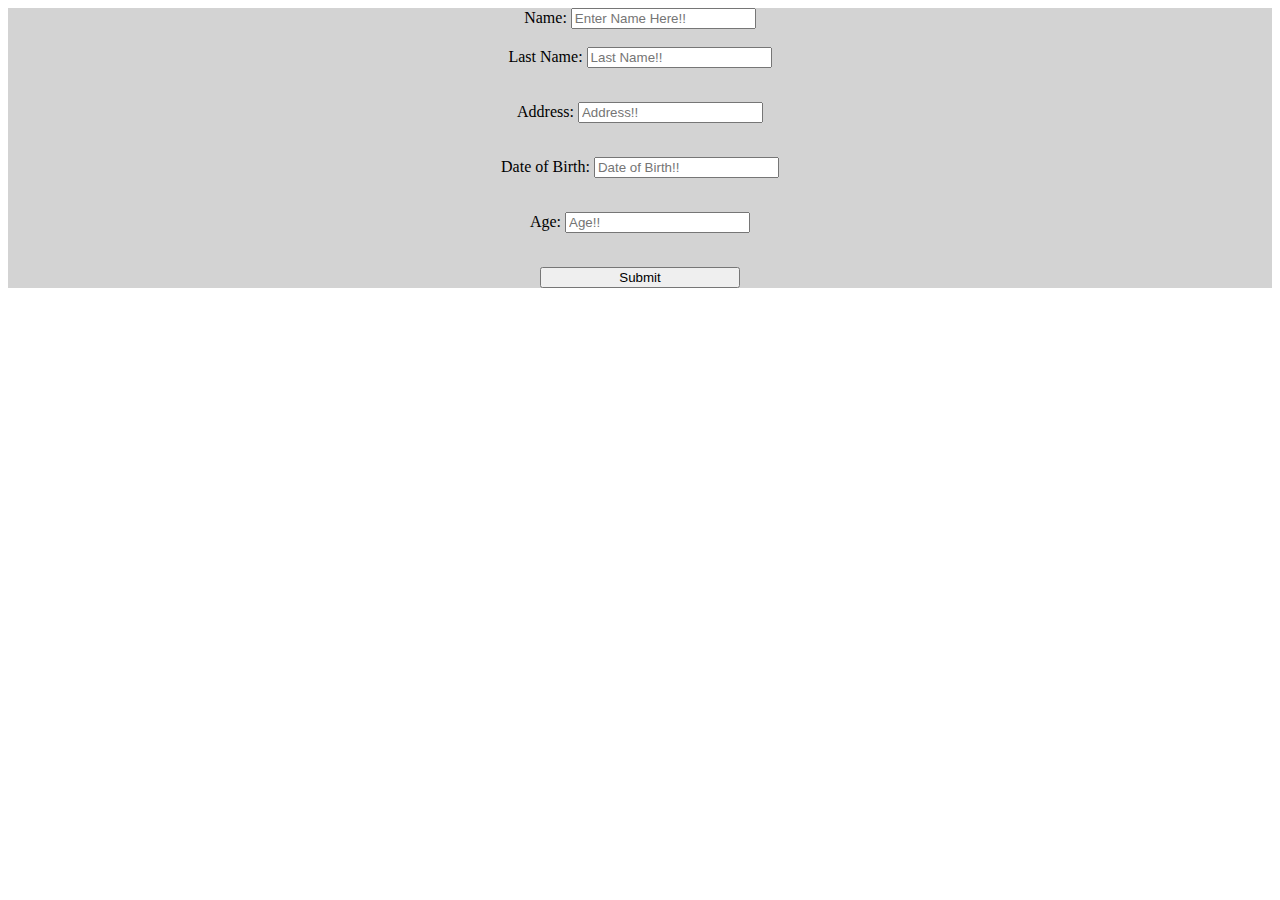
<file: Assignments/Java Script Training Assignment/Salman Khan Assignment/index.html>
<!DOCTYPE html>
<html>
<head>
    <meta charset="utf-8" />
    <meta http-equiv="X-UA-Compatible" content="IE=edge">
    <title>My Form</title>
    <meta name="viewport" content="width=device-width, initial-scale=1">
    <link rel="stylesheet" type="text/css" media="screen" href="style.css" />
    <script src="functions.js"></script>
</head>
<body>
    <center><div>
        Name: <input type="text" id="name" placeholder="Enter Name Here!!">
        <br><br>
        Last Name: <input type="Text" Placeholder="Last Name!!" id="Last_Name"></p>
        <br>
        Address: <input type="Text" Placeholder="Address!!" id="Address"></p>
        <br>
        Date of Birth: <input type="Text" Placeholder="Date of Birth!!" id="Date_of_Birth"></p>
        <br>
        Age: <input type="Text" Placeholder="Age!!" id="Age"></p>
        <br>
        <input type="button" onclick=aquireData() value="Submit" style="width: 200px">

    </div><center>
</body>
</html>
</file>
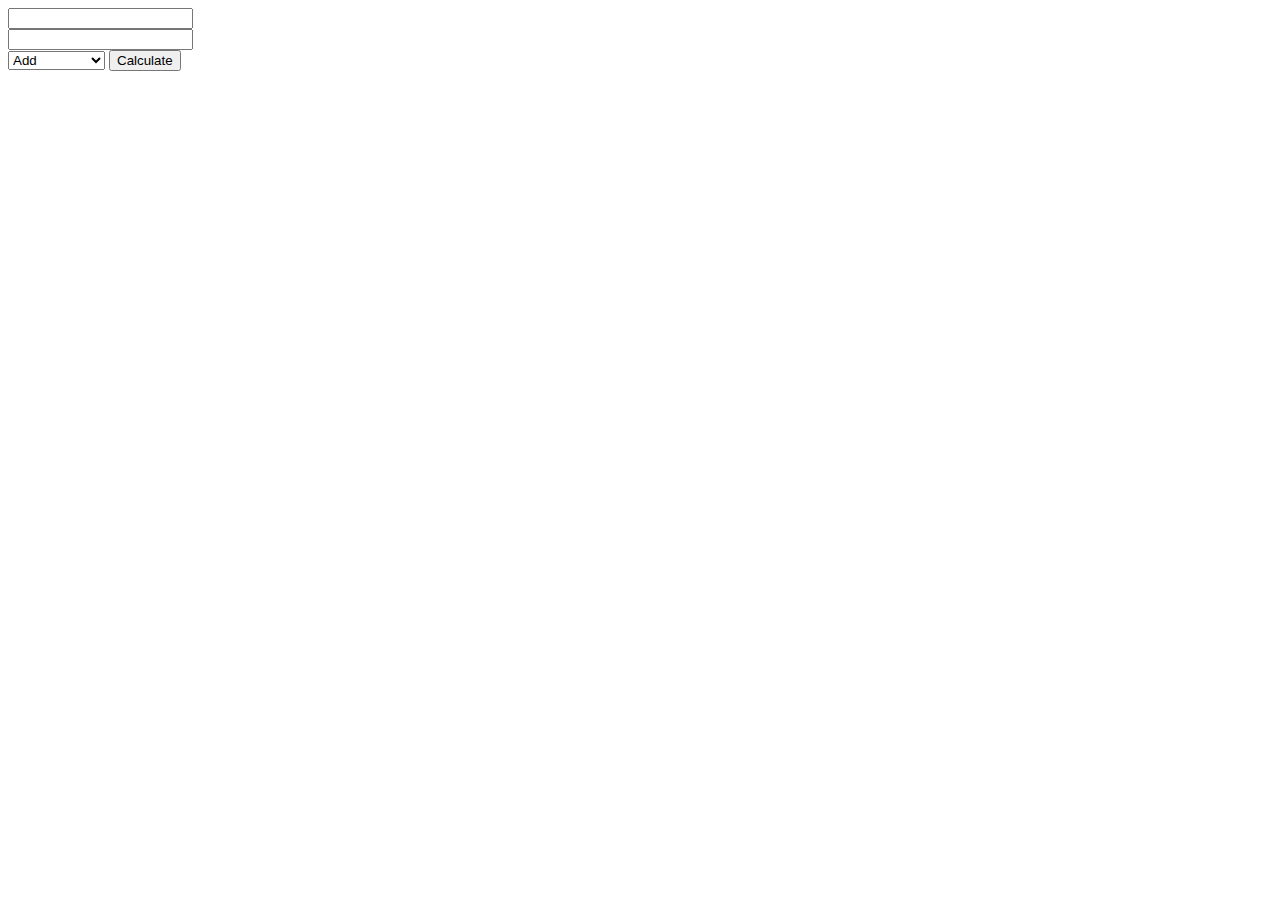
<file: Assignments/Practice 1/OOPProject/index.html>
<!DOCTYPE html>
<html>
<head>
    <meta charset="utf-8" />
    <meta http-equiv="X-UA-Compatible" content="IE=edge">
    <title>Calculator</title>
    <meta name="viewport" content="width=device-width, initial-scale=1">
</head>
<body>
    <form action="calc.php" method = "POST">
       <input type="text" name="num1"><br>
       <input type="text" name="num2"><br>
       <select name="cal">
            <option value="add">Add</option>
            <option value="sub">Substraction</option>
            <option value="mul">Multiply</option>
       </select>
       <button type="submit">Calculate</button>
    </form>
</body>
</html>
</file>
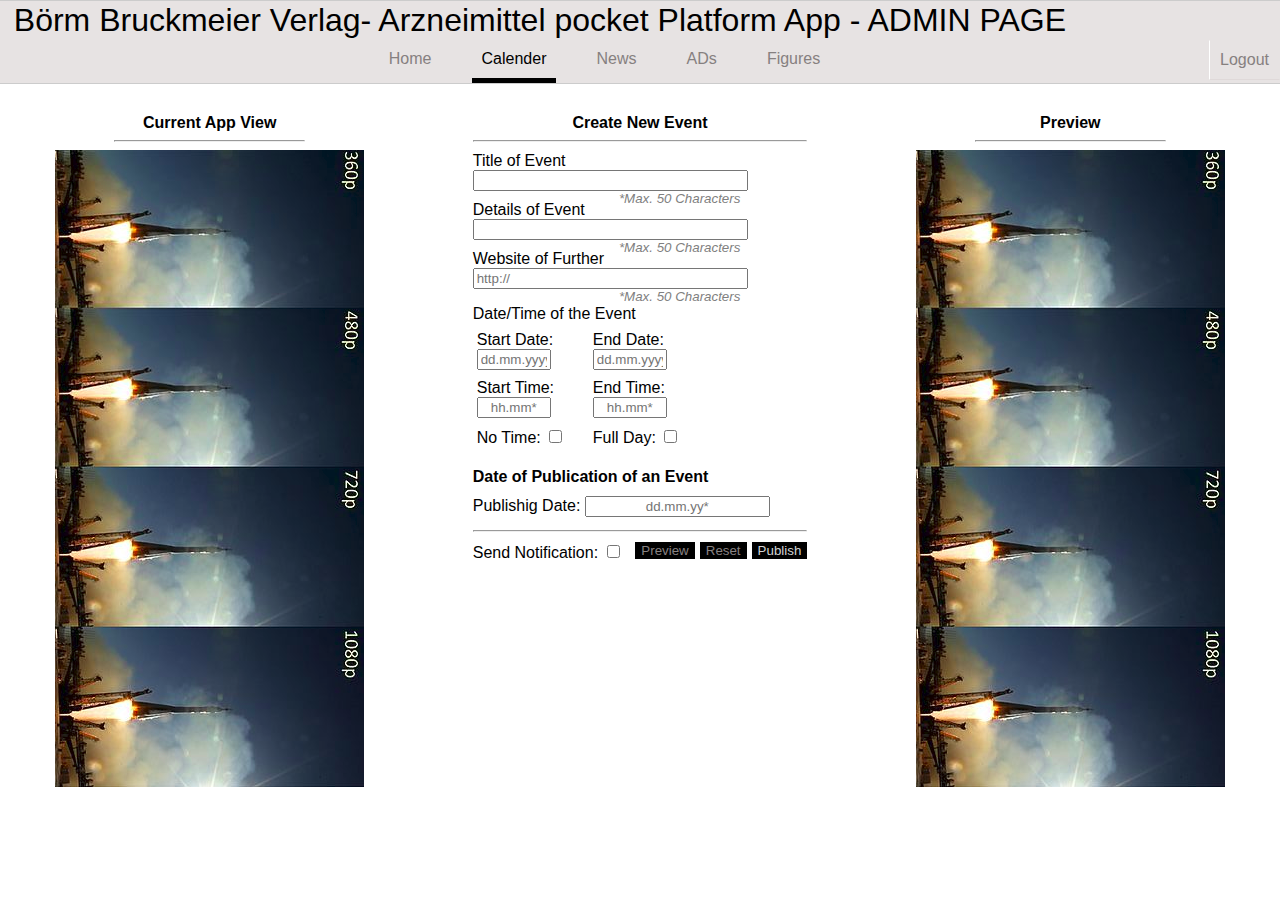
<file: Assignments/Practice 1/page.html>
<!DOCTYPE html>
<html>
<head>
    <meta charset="utf-8" />
    <meta http-equiv="X-UA-Compatible" content="IE=edge">
    <title>My Page</title>
    <meta name="viewport" content="width=device-width, initial-scale=1">
    <link rel="stylesheet" type="text/css" media="screen" href="design.css" />
    <script src="functions.js"></script>
    
</head>
<body style="font-family:Arial, Helvetica, sans-serif">
    <div class="nav_top" id="nav">
        <p style="margin: 1px;text-align: left;padding-left: 1%;font-size: xx-large" >Börm Bruckmeier Verlag- Arzneimittel pocket Platform App - ADMIN PAGE</p>
        <ul>
                <li id="first" style="text-align: center"><a href="#home" title = "Home">Home</a></li>
                <li id="first" style="text-align: center"><a href="#Login"class="active" title="Calender">Calender</a></li>
                <li id="first" style="text-align: center"><a href="#News" title="News">News</a></li>
                <li  id="first"style="text-align: center;"><a href="#Ads" title="ADs">ADs</a></li>
                <li  id="first" style="text-align: center;"><a href="#Ads" title="Figures">Figures</a></li>
                <li><a href="#Logout" class="ex1" style="float: right">Logout</a></li>
        </ul>
    </div>
    <div>
        <table style="margin-top: 2%;margin-left: 4%;margin-right: 4%">
                <tr>
                    

                    <!-- Image 1 -->
                    <td>
                           <center><b>Current App View</b><center>
                           <hr style="color: black;margin-left:19%;margin-right:19%">
                           <img src="comp2.png" title="img" alt="image" style="width: auto; height: auto">
                    </td>

                   



                    <!-- Image 2 -->
                    <td id="resize" style="width: 60%;vertical-align: text-top">
                        <center><b>Create New Event</b></center>
                        <hr style="color: black;margin-left: 19%;margin-right: 19%">
                        <div style="padding-left: 19%;padding-right: 19%">

                            

                            <!-- Title of Event -->
                            <p style="color: black">Title of Event</p>
                            <input type="text" style="size: 50ch;width: 80%;"  id = "Title"><br>
                            <i><sup id="red" style="float:right;color:grey;margin-right: 20%">*Max. 50 Characters</sup></i>

                            

                            <!-- Details of Event -->
                            <p style="color: black">Details of Event</p>
                            <input type="text" style="size: 50ch;width: 80%" id="Details">
                            <i><sup style="float:right;color:grey;margin-right: 20%">*Max. 50 Characters</sup></i>
                            
                            


                            <!-- Website of Further -->
                            <p style="color: black">Website of Further</p>
                            <input type="text" style="size: 50ch;width: 80%" placeholder="http://" id="Website">
                            <i><sup style="float:right;color:grey;margin-right: 20%">*Max. 50 Characters</sup></i>
                            

                            
                            <!-- Date/Time of the Event -->
                            <p style="color: black;padding-top: 2%" id="Date">Date/Time of the Event</p>

                            <table style="border-color: white;width: 70%">
                                <tr>
                                    <!-- Start Date -->
                                    <td>
                                        <p>Start Date: <input type="txt" placeholder="dd.mm.yyyy*" style="text-align: center; font-family:Arial, Helvetica, sans-serif;width: 60%"></p>
                                    </td>


                                    <!-- End Time -->
                                    <td>
                                        <p>End Date: <input type="txt" placeholder="dd.mm.yyyy*" style="text-align: center; font-family:Arial, Helvetica, sans-serif;width: 60%"></p>
                                    </td>
                                </tr>
                                <tr>



                                    <!-- Start Time -->
                                        <td>
                                                <p>Start Time: <input type="txt" placeholder="hh.mm*" style="text-align: center; font-family:Arial, Helvetica, sans-serif;width: 60%"></p>
                                        </td>



                                    <!-- End Time -->
                                        <td>
                                                <p>End Time: <input type="txt" placeholder="hh.mm*" style="text-align: center; font-family:Arial, Helvetica, sans-serif;width: 60%"></p>
                                        </td>
                                </tr>
                                <tr>


                                    <!-- No time -->
                                        <td>
                                                <p>No Time: <input type="checkbox"></p>
                                        </td>



                                    <!-- Full Day -->
                                        <td>
                                                <p>Full Day: <input type="checkbox" ></p>
                                        </td>

                                </tr>
                            </table>




                            <!-- Footer -->
                            <b><p style="color: black;padding-top: 2%">Date of Publication of an Event</p></b>
                            <p>Publishig Date: <input type="text" placeholder="dd.mm.yy*" style="text-align:center; font-family:Arial, Helvetica, sans-serif"> </p>
                            <hr style="color: black;margin-top: 4%;margin-right: 0%">
                            <p>Send Notification: <input type="checkbox">

                                <!-- Publish Button -->
                                <input id = "publish" type="button" style="background-color: black;color:lightgray;float: right;border: 0px;" value="Publish" onclick=publish()>
                                
                                <!-- Reset Button-->
                                <input type="button" style="background-color: black;color:rgb(136, 130, 130);float: right;border: 0px;margin-right: 5px" value="Reset" > 
                                
                                <!-- Preview Button -->
                                <input type="button" style="background-color: black;color: rgb(136, 130, 130);float: right;border: 0px;margin-right: 5px" value="Preview" onclick=checkData()></p>
                                
                                
                            <!-- Bottom Margin -->
                            <div style="margin-bottom: auto"></div>
                    </td>


                    

                    <!-- Frame 3 -->
                    <td >
                            <center><b>Preview</b><center>
                            <hr style="color: black;margin-left:19%;margin-right:19%">
                            <img src="comp2.png" title="img" alt="image" style="width: auto;height: auto">
                            
                     </td>
                     
                </tr> 
                   
        </table>
    </div>
</body>
</html>
</file>
<file: Assignments/Java Script Training Assignment/Salman Khan Assignment/style.css>
div{
    
    background-color: lightgrey;
    width: auto;
    height: auto;
    align-content: center;
    
}

input{
    width: auto;
}
</file>
<file: Assignments/Practice 1/design.css>
body{
    margin: 0%;
}



.nav_top{
    padding-left: 0%;
    background-color:rgb(231, 227, 227);
    align-content: center;
}

ul {
    list-style-type: none;
    margin: 0 auto;
    padding: 0;
    overflow: hidden;
    background-color:rgb(231, 227, 227);
    align-self: center;
}

li {
    float: none;
    
}

li a {
    display: block;
    color: rgb(134, 128, 128);
    text-align: center;
    padding: 14px 16px;
    text-decoration: none;
}

li a:hover:not(.active) {
    border-bottom: 3px solid black;
    color: black;
    border-bottom-width: thick;
}

.active {
    border-bottom: 3px solid black;
    color: black;
    border-width: thick;
}

td{
    border: solid white ;
    border-width: thin;
    width: 10%;
    height: 10%;
    background-color: white;

}

#resize{
    width: auto;
    height: auto;
}

p{
    border: 0%;
    margin: 0%;
    margin-top: 3%;
}

#first{
    list-style: none;
 display: inline;
}


a.ex1{
    border-left: solid white;
    border-top: solid  rgb(231, 227, 227);
    border-right: solid rgb(231, 227, 227);
    border-bottom: solid  rgb(223, 217, 217);
    border-width: thin;
}


#nav{
    border:1px solid #ccc;
    border-width:1px 0;
    list-style:none;
    margin:0;
    padding:0;
    text-align:center;
}
#nav li{
    display:inline;
}

#nav a{
    display:inline-block;
    padding:10px;
}

#first
{
    padding-left: 1%;
    padding-right: 1%;
}

.mainLoginInput::-webkit-input-placeholder {
    font-family: 'myFont', Arial, Helvetica, sans-serif;
  }
  
  .mainLoginInput:-ms-input-placeholder {
    font-family: 'myFont', Arial, Helvetica, sans-serif;
  }
  
  .mainLoginInput:-moz-placeholder {
    font-family: 'myFont', Arial, Helvetica, sans-serif;
  }
  
  .mainLoginInput::-moz-placeholder {
    font-family: 'myFont', Arial, Helvetica, sans-serif;
  }

  ::placeholder { /* Chrome, Firefox, Opera, Safari 10.1+ */
    font-family: Arial, Helvetica, sans-serif;
    opacity: 1; /* Firefox */
}
</file>
